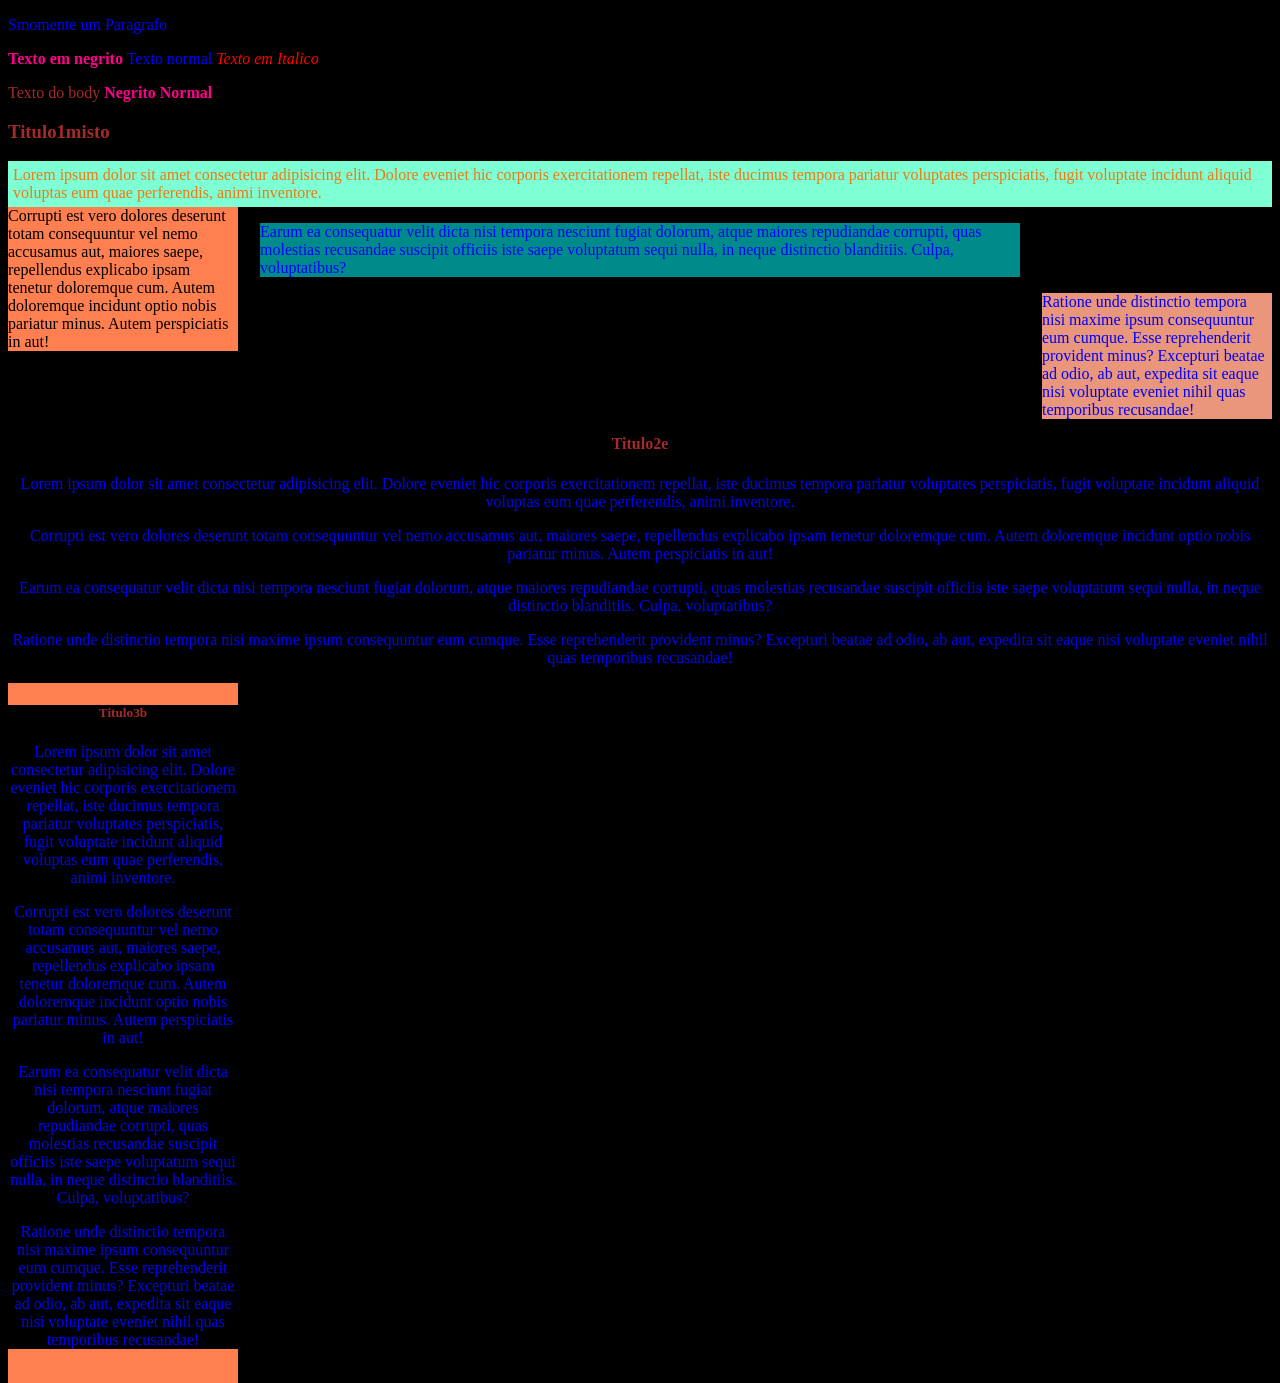
<file: Projeto_Primeiro_Php_Website/old files/aula modulo IV.html>
<!DOCTYPE html>
<html>
<head>
<title> Unidade IV</title>
<meta name="descrription" content="aplicando CSS">
<meta charset="utf-8">
<style type="text/css">

*{background-color: black;}
*{color: brown;}

p{color: blue;}


b{
        color: rgb(255, 0, 140);
        font-family: Verdana;
    }


i {
        color: red;
        font-family: "sans serif";
    }

div {
        color: rgb(235, 123, 18);
        border:1 solid gray;
        margin: 5px solid yellow;
        padding: 5px;
 }   


#a {background-color: aquamarine;}

#b { 
     background-color: coral;
     color: black;
    float: left;
    width: 230px;
    margin-top: 0;
}
#c { 
     background-color: darkcyan;
    margin-left: 252px;
    margin-right: 252px;

}
#d { 
     background-color: darksalmon;
     float: right;
     width:  230px;
     margin-top: 0px;
}
#e { 
     background-color: darkseagreen;
     text-align: center;
     clear: both;
}


    </style>
</head>
<body>
    <p> Smomente um Paragrafo </p>
    <p><b>Texto em negrito</b> Texto normal <i> Texto em Italico</i></p>
    Texto do body
<b>Negrito Normal</b>       



<section class="main">
    <article class="conteudo">
        <h1>Titulo1misto</h1>
        <div id = a>Lorem ipsum dolor sit amet consectetur adipisicing elit. Dolore eveniet hic corporis exercitationem repellat, iste ducimus tempora pariatur voluptates perspiciatis, fugit voluptate incidunt aliquid voluptas eum quae perferendis, animi inventore.</div>
        <p id = b>Corrupti est vero dolores deserunt totam consequuntur vel nemo accusamus aut, maiores saepe, repellendus explicabo ipsam tenetur doloremque cum. Autem doloremque incidunt optio nobis pariatur minus. Autem perspiciatis in aut!</b>
        <p id = c>Earum ea consequatur velit dicta nisi tempora nesciunt fugiat dolorum, atque maiores repudiandae corrupti, quas molestias recusandae suscipit officiis iste saepe voluptatum sequi nulla, in neque distinctio blanditiis. Culpa, voluptatibus?</c>
        <p id = d>Ratione unde distinctio tempora nisi maxime ipsum consequuntur eum cumque. Esse reprehenderit provident minus? Excepturi beatae ad odio, ab aut, expedita sit eaque nisi voluptate eveniet nihil quas temporibus recusandae!</e>
    </article>


    <section class="main" id = e>
        <article class="conteudo">
            <h1>Titulo2e</h1>
            <p>Lorem ipsum dolor sit amet consectetur adipisicing elit. Dolore eveniet hic corporis exercitationem repellat, iste ducimus tempora pariatur voluptates perspiciatis, fugit voluptate incidunt aliquid voluptas eum quae perferendis, animi inventore.</p>
            <p>Corrupti est vero dolores deserunt totam consequuntur vel nemo accusamus aut, maiores saepe, repellendus explicabo ipsam tenetur doloremque cum. Autem doloremque incidunt optio nobis pariatur minus. Autem perspiciatis in aut!</p>
            <p>Earum ea consequatur velit dicta nisi tempora nesciunt fugiat dolorum, atque maiores repudiandae corrupti, quas molestias recusandae suscipit officiis iste saepe voluptatum sequi nulla, in neque distinctio blanditiis. Culpa, voluptatibus?</p>
            <p>Ratione unde distinctio tempora nisi maxime ipsum consequuntur eum cumque. Esse reprehenderit provident minus? Excepturi beatae ad odio, ab aut, expedita sit eaque nisi voluptate eveniet nihil quas temporibus recusandae!</p>
        </article>

        
     <section class="main" id = b>
        <article class="conteudo">
            <h1>Titulo3b</h1>
            <p>Lorem ipsum dolor sit amet consectetur adipisicing elit. Dolore eveniet hic corporis exercitationem repellat, iste ducimus tempora pariatur voluptates perspiciatis, fugit voluptate incidunt aliquid voluptas eum quae perferendis, animi inventore.</p>
            <p>Corrupti est vero dolores deserunt totam consequuntur vel nemo accusamus aut, maiores saepe, repellendus explicabo ipsam tenetur doloremque cum. Autem doloremque incidunt optio nobis pariatur minus. Autem perspiciatis in aut!</p>
            <p>Earum ea consequatur velit dicta nisi tempora nesciunt fugiat dolorum, atque maiores repudiandae corrupti, quas molestias recusandae suscipit officiis iste saepe voluptatum sequi nulla, in neque distinctio blanditiis. Culpa, voluptatibus?</p>
            <p>Ratione unde distinctio tempora nisi maxime ipsum consequuntur eum cumque. Esse reprehenderit provident minus? Excepturi beatae ad odio, ab aut, expedita sit eaque nisi voluptate eveniet nihil quas temporibus recusandae!</p>
        </article>

        
    </body>

<br>

<footer>


</footer>

</html>
</file>
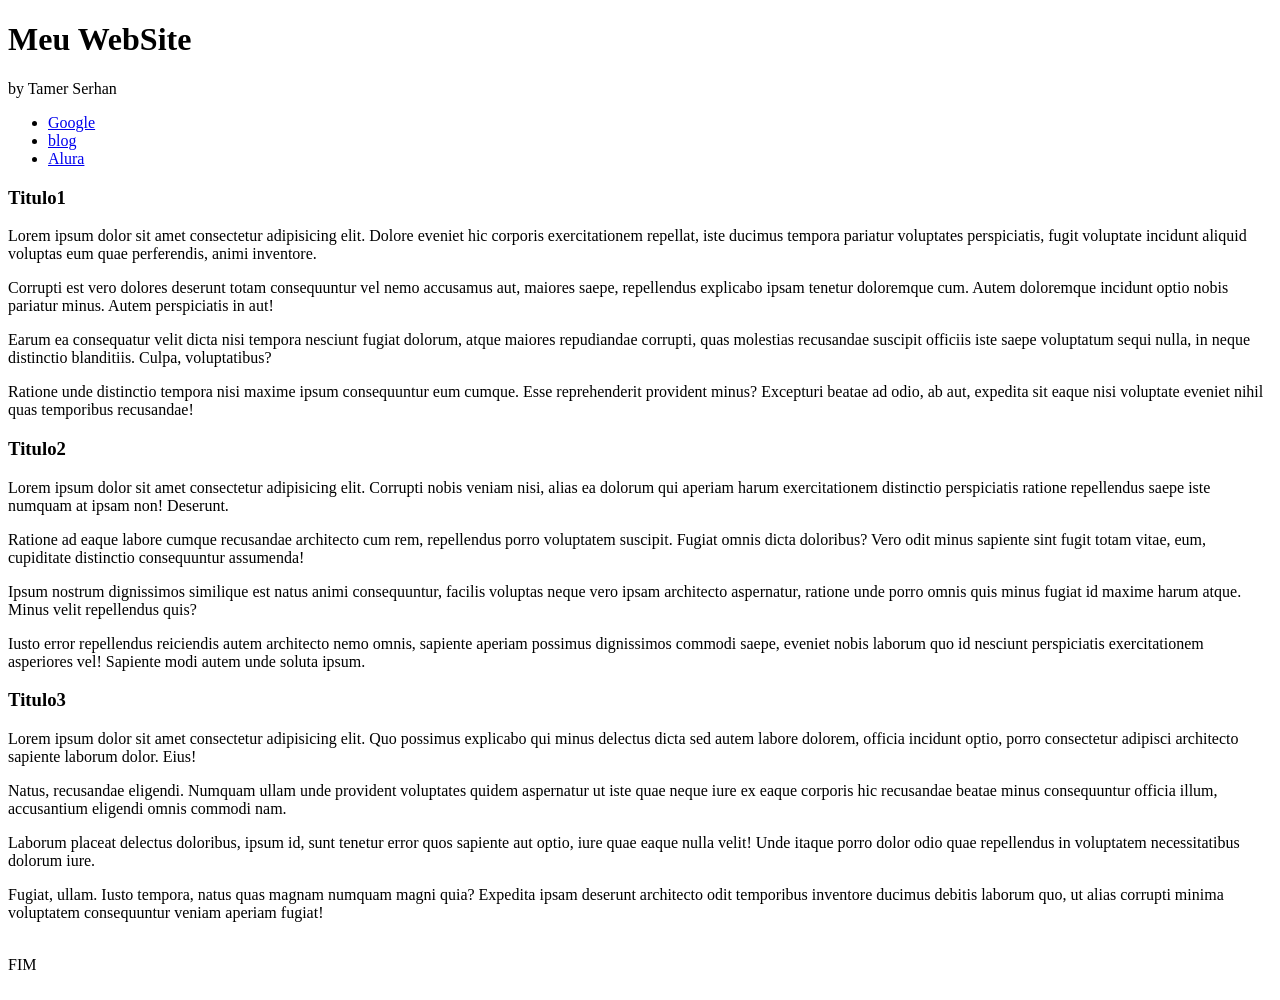
<file: Projeto_Primeiro_Php_Website/old files/aula web conf.html>
<!DOCTYPE html>
<html lang="pt-br">
<head>
    <meta charset="UTF-8">
    <meta http-equiv="X-UA-Compatible" content="IE=edge">
    <meta name="viewport" content="width=device-width, initial-scale=1.0">
    <title>Meu WebSite</title>
    
</head>
<body>
    
    <header class="topo">
        <h1>Meu WebSite</h1>
        <p>by Tamer Serhan</p>
    </header>


     <nav class="menu">
         <ul class="navbar">
             <li><a href="http://www.google.com">Google</a></li>
             <li><a href="https://blog.betrybe.com/html/comentario-html/#:~:text=Para%20adicionar%20um%20coment%C3%A1rio%20em,se%20estenda%20para%20outras%20linhas.">blog</a></li>
             <li><a href="https://cursos.alura.com.br/forum/topico-como-fazer-um-comentario-em-html-143412">Alura</a></li>
         </ul>
     </nav>

     <section class="main">
         <article class="conteudo">
             <h1>Titulo1</h1>
             <p>Lorem ipsum dolor sit amet consectetur adipisicing elit. Dolore eveniet hic corporis exercitationem repellat, iste ducimus tempora pariatur voluptates perspiciatis, fugit voluptate incidunt aliquid voluptas eum quae perferendis, animi inventore.</p>
             <p>Corrupti est vero dolores deserunt totam consequuntur vel nemo accusamus aut, maiores saepe, repellendus explicabo ipsam tenetur doloremque cum. Autem doloremque incidunt optio nobis pariatur minus. Autem perspiciatis in aut!</p>
             <p>Earum ea consequatur velit dicta nisi tempora nesciunt fugiat dolorum, atque maiores repudiandae corrupti, quas molestias recusandae suscipit officiis iste saepe voluptatum sequi nulla, in neque distinctio blanditiis. Culpa, voluptatibus?</p>
             <p>Ratione unde distinctio tempora nisi maxime ipsum consequuntur eum cumque. Esse reprehenderit provident minus? Excepturi beatae ad odio, ab aut, expedita sit eaque nisi voluptate eveniet nihil quas temporibus recusandae!</p>
         </article>
         <article class="conteudo">
             <h1>Titulo2</h1>
             <p>Lorem ipsum dolor sit amet consectetur adipisicing elit. Corrupti nobis veniam nisi, alias ea dolorum qui aperiam harum exercitationem distinctio perspiciatis ratione repellendus saepe iste numquam at ipsam non! Deserunt.</p>
             <p>Ratione ad eaque labore cumque recusandae architecto cum rem, repellendus porro voluptatem suscipit. Fugiat omnis dicta doloribus? Vero odit minus sapiente sint fugit totam vitae, eum, cupiditate distinctio consequuntur assumenda!</p>
             <p>Ipsum nostrum dignissimos similique est natus animi consequuntur, facilis voluptas neque vero ipsam architecto aspernatur, ratione unde porro omnis quis minus fugiat id maxime harum atque. Minus velit repellendus quis?</p>
             <p>Iusto error repellendus reiciendis autem architecto nemo omnis, sapiente aperiam possimus dignissimos commodi saepe, eveniet nobis laborum quo id nesciunt perspiciatis exercitationem asperiores vel! Sapiente modi autem unde soluta ipsum.</p>
         </article>
         <article class="conteudo">
             <h1>Titulo3</h1>
             <p>Lorem ipsum dolor sit amet consectetur adipisicing elit. Quo possimus explicabo qui minus delectus dicta sed autem labore dolorem, officia incidunt optio, porro consectetur adipisci architecto sapiente laborum dolor. Eius!</p>
             <p>Natus, recusandae eligendi. Numquam ullam unde provident voluptates quidem aspernatur ut iste quae neque iure ex eaque corporis hic recusandae beatae minus consequuntur officia illum, accusantium eligendi omnis commodi nam.</p>
             <p>Laborum placeat delectus doloribus, ipsum id, sunt tenetur error quos sapiente aut optio, iure quae eaque nulla velit! Unde itaque porro dolor odio quae repellendus in voluptatem necessitatibus dolorum iure.</p>
             <p>Fugiat, ullam. Iusto tempora, natus quas magnam numquam magni quia? Expedita ipsam deserunt architecto odit temporibus inventore ducimus debitis laborum quo, ut alias corrupti minima voluptatem consequuntur veniam aperiam fugiat!</p>
         </article>
     </section>

    
</body>
<br/>
<footer>FIM</footer>
<br/>
</file>
